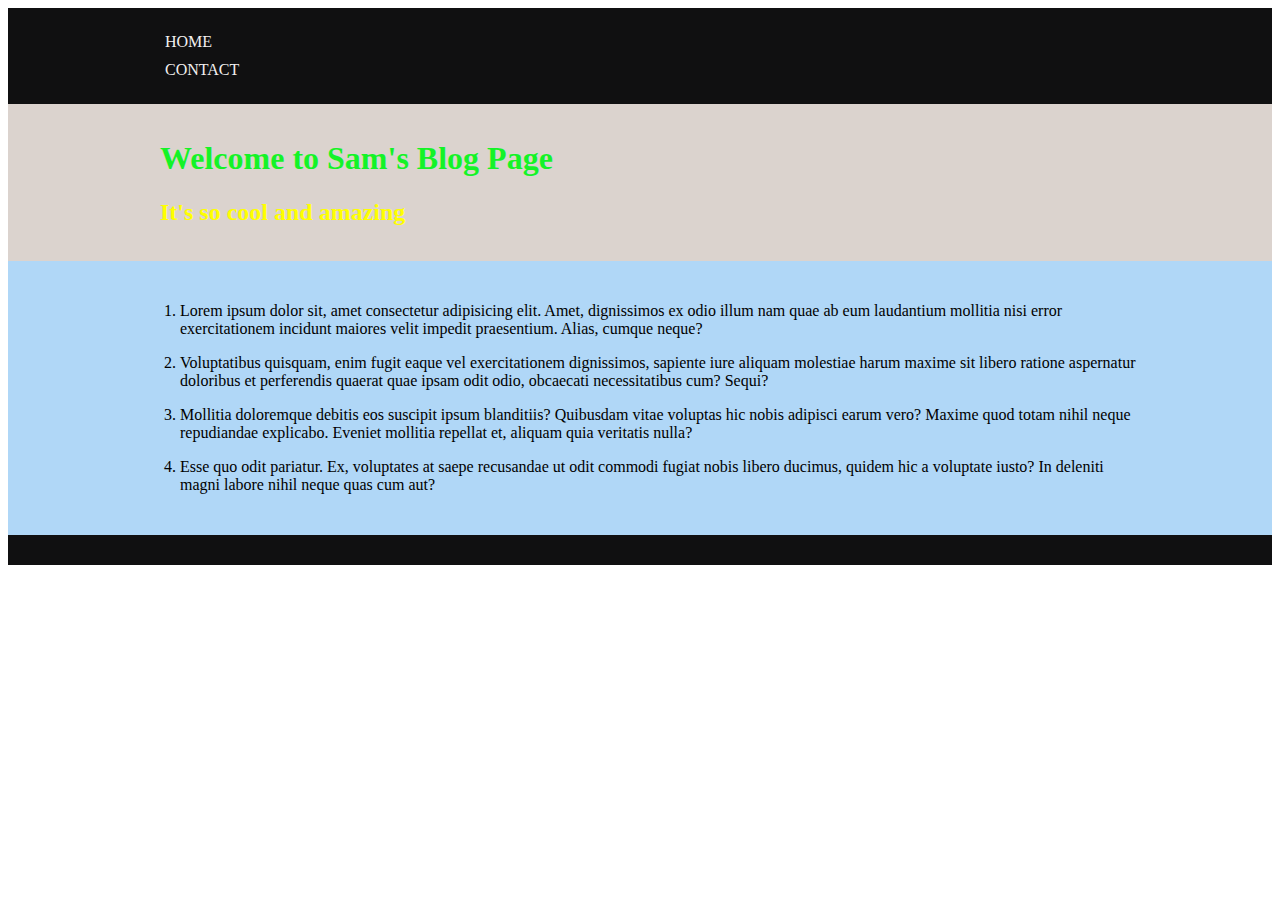
<file: blog/index.html>
<!DOCTYPE html>
<html lang="en">

<head>
  <meta charset="UTF-8">
  <meta name="viewport" content="width=device-width, initial-scale=1.0">
  <meta http-equiv="X-UA-Compatible" content="ie=edge">
  <title>Sam's Blog</title>
  <link href="https://fonts.googleapis.com/css?family=Goudy+Bookletter+1911|Open+Sans" rel="stylesheet">
  <link rel="stylesheet" href="../styles/style.css">
</head>

<body>
  <div id="navigation">
    <ul class="container">
      <li><a href="../">Home</a></li>
      <li><a href="../contact/">Contact</a></li>
    </ul>
  </div>
  <div id="header">
    <div class="container">
      <h1>Welcome to Sam's Blog Page</h1>
      <h2>It's so cool and amazing</h2>
    </div>
  </div>
  <div id="content">
    <ol class="container">
      <li>
        <p>
          Lorem ipsum dolor sit, amet consectetur adipisicing elit. Amet, dignissimos ex odio illum nam quae ab eum
          laudantium mollitia nisi error exercitationem incidunt maiores velit impedit praesentium. Alias, cumque
          neque?
        </p>
      </li>
      <li>
        <p>
          Voluptatibus quisquam, enim fugit eaque vel exercitationem dignissimos, sapiente iure aliquam molestiae
          harum maxime sit libero ratione aspernatur doloribus et perferendis quaerat quae ipsam odit odio, obcaecati
          necessitatibus cum? Sequi?
        </p>
      </li>
      <li>
        <p>Mollitia doloremque debitis eos suscipit ipsum blanditiis? Quibusdam vitae voluptas hic nobis adipisci earum
          vero? Maxime quod totam nihil neque repudiandae explicabo. Eveniet mollitia repellat et, aliquam quia
          veritatis nulla?</p>
      </li>
      <li>
        <p>Esse quo odit pariatur. Ex, voluptates at saepe recusandae ut odit commodi fugiat nobis libero ducimus,
          quidem hic a voluptate iusto? In deleniti magni labore nihil neque quas cum aut?</p>
      </li>
    </ol>
  </div>
  <div id="footer"></div>
</body>

</html>
</file>
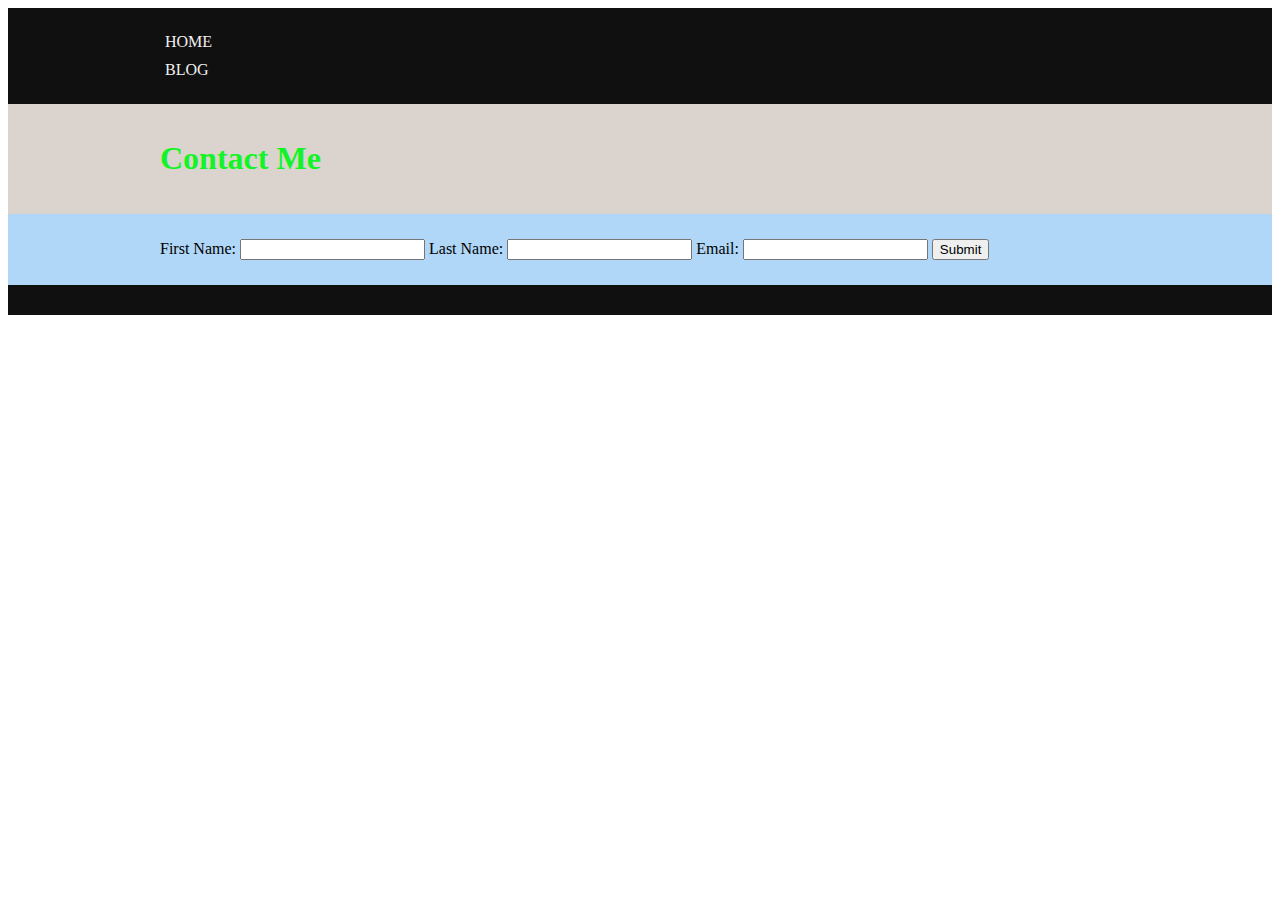
<file: contact/index.html>
<!DOCTYPE html>
<html lang="en">
<head>
  <meta charset="UTF-8">
  <meta name="viewport" content="width=device-width, initial-scale=1.0">
  <meta http-equiv="X-UA-Compatible" content="ie=edge">
  <title>Contact Sam</title>
  <link href="https://fonts.googleapis.com/css?family=Goudy+Bookletter+1911|Open+Sans" rel="stylesheet">
  <link rel="stylesheet" href="../styles/style.css">
</head>
<body>
  <div id="navigation">
    <ul class="container">
      <li><a href="../">Home</a></li>
      <li><a href="../blog">Blog</a></li>
    </ul>
  </div>
  <div id="header">
    <div class="container">
      <h1>Contact Me</h1>
    </div>
  </div>
  <div id="content">
    <form class="container" action="https://formspree.io/samenati@gmail.com" method="POST">
      <label for="firstname">First Name:</label>
      <input type="text" name="firstname" required>

      <label for="lastname">Last Name:</label>
      <input type="text" name="lastname" required>

      <label for="email">Email:</label>
      <input type="email" name="email" required>

      <input type="submit" value="Submit">
    </form>
  </div>
  <div id="footer"></div>
</body>
</html>
</file>
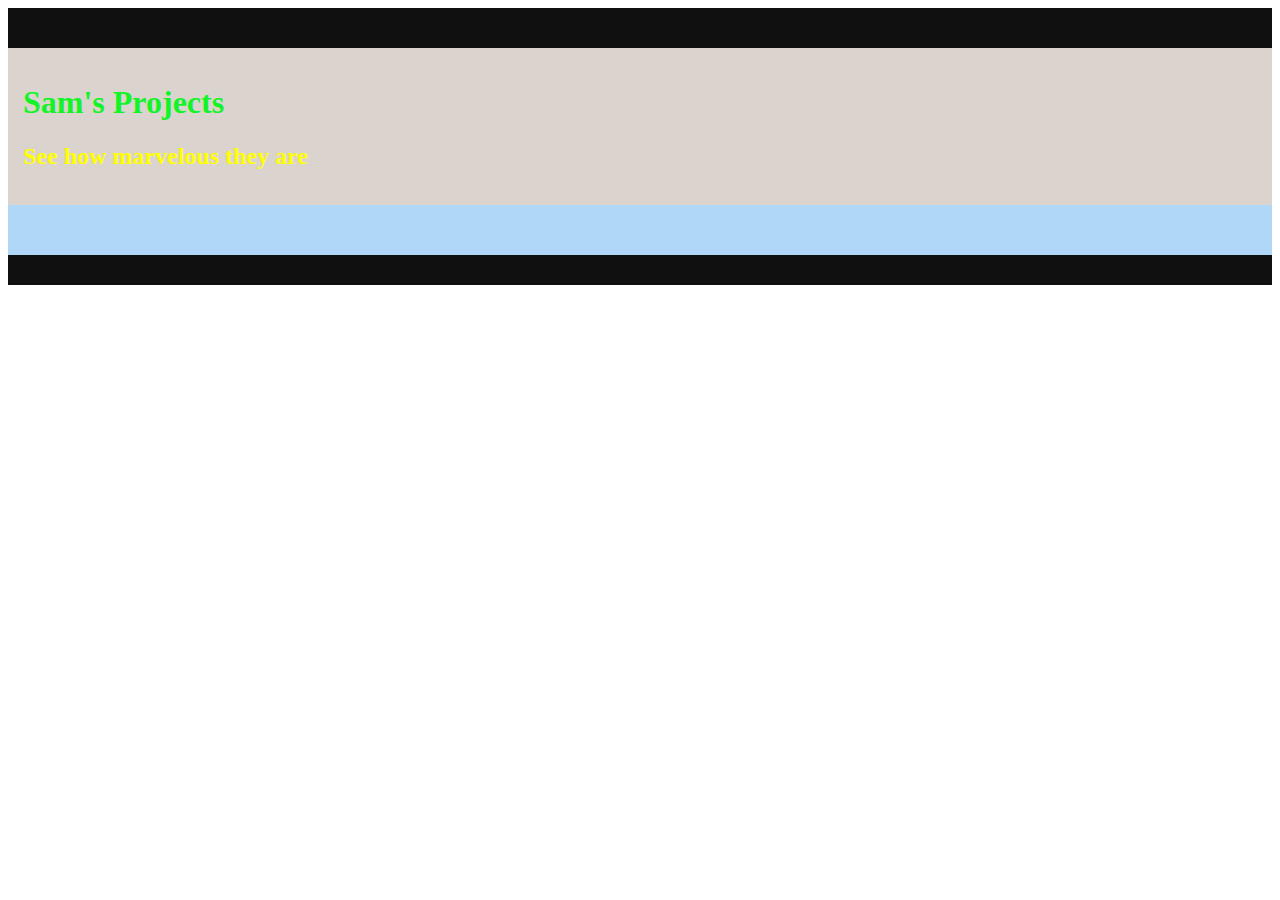
<file: projects/index.html>
<!DOCTYPE html>
<html lang="en">
<head>
  <meta charset="UTF-8">
  <meta name="viewport" content="width=device-width, initial-scale=1.0">
  <meta http-equiv="X-UA-Compatible" content="ie=edge">
  <title>Sam's Project Page</title>
  <link rel="stylesheet" href="../styles/style.css">
</head>
<body>
  <div id="navigation"></div>
  <div id="header">
    <h1>Sam's Projects</h1>
    <h2>See how marvelous they are</h2>
  </div>
  <div id="content"></div>
  <div id="footer"></div>
</body>
</html>
</file>
<file: styles/style.css>
#root {
  color: #242424;
  display: grid;
  font-family: 'Goudy Bookletter 1911', serif;
  font-size: 25px;
  grid-template-areas: "navigation"
                        "header"
                        "content"
                        "footer";
  grid-template-rows: min-content min-content auto min-content;
  margin: 0;
  min-height: 100vh;
}

ul {
  margin: 0;
  padding: 0;
}

h1,
h2,
h3 {
  margin-right: 1em; 
}
h2{
  color:yellow;
}
h1 {
  color: #14f327;
}

h3 {
  color: #f11313;
  font-weight: 400;
  font-family: 'Open Sans', sans-serif;
}

.container {
  margin: 0 auto;
  max-width: 960px;
}

#navigation,
#footer {
  background-color: #101011;
  padding: 20px;
}

#header,
#footer {
  padding: 15px;
}

#navigation a {
  text-transform: uppercase;
}

#navigation a,
#footer a {
  color: rgb(243, 240, 240);
  text-decoration: none;
  transition: 0.1s color ease;
}

#navigation a:hover,
#footer a:hover {
  border-bottom: 3px solid whitesmoke;
  color: whitesmoke;
}

#navigation ul,
#footer ul {
  list-style: none;
}

#navigation > ul > li,
#footer li  {
  padding: 5px;
}

#footer li {
  display: inline;
}

#header {
  background-color: rgba(211, 201, 194, 0.808);
  grid-area: header;
}

#content img {
  border-radius: 50%;
  float: left;
  margin: 0 35px 0 0;
  max-width: 29vw;
  shape-outside: circle(50%);
}

#content {
  background-color: #b0d7f7;
  grid-area: content;
  padding: 25px;
}

#content > .container > p:first-of-type::first-letter {
  color: #747373;
  font-size: 175%;
  margin: 3px;
  line-height: 50%;
  vertical-align: middle;
}

#navigation {
  grid-area: navigation;
  position: sticky;
  top: 0;
}

#navigation > ul > li {
  position: relative;
}

#navigation > ul > li:hover > ul {
  display: block;
}

#navigation li > ul {
  background-color: #cbe00c;
  display: none;
  left: 0;
  position: absolute;
  top: 100%;
  font-style: italic;
}

#footer {
  grid-area: footer;
}

#navigation > ul {
  display: flex;
  justify-content: space-around;
}

@media(min-width: 800px){
  #root {
    grid-template-areas: "navigation  header"
                         "navigation  content"
                         "navigation  footer";
    grid-template-rows: min-content auto min-content;
    grid-template-columns: minmax(min-content,15vw) auto;
  }

  #navigation > ul {
    flex-direction: column;
  }
}
</file>
